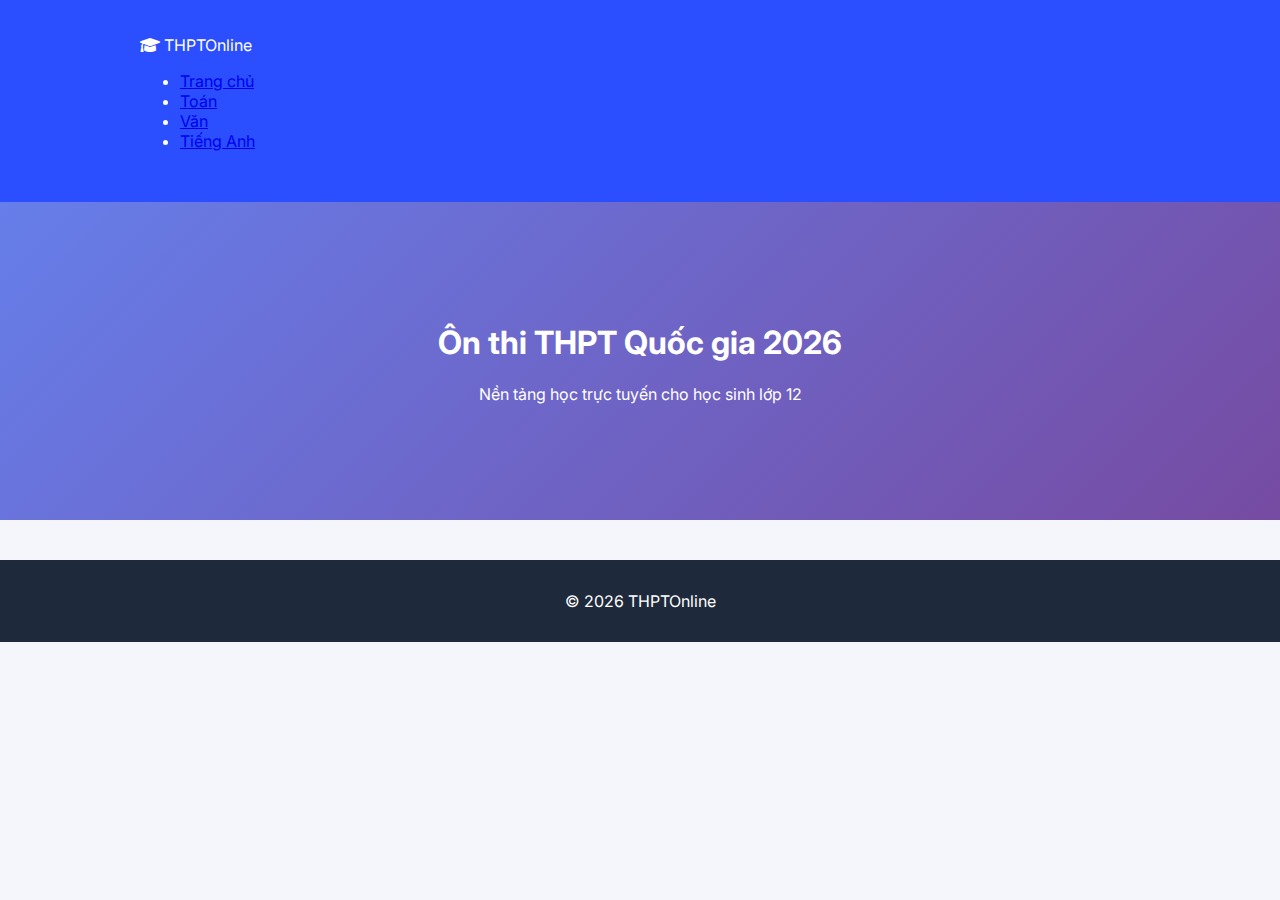
<file: index.html>
<!DOCTYPE html>
<html lang="vi">
<head>
<meta charset="UTF-8">
<meta name="viewport" content="width=device-width, initial-scale=1.0">
<title>THPTOnline - Ôn thi THPT Quốc gia 2026</title>
<link rel="stylesheet" href="style.css">
<link href="https://cdnjs.cloudflare.com/ajax/libs/font-awesome/6.0.0/css/all.min.css" rel="stylesheet">
<link href="https://fonts.googleapis.com/css2?family=Inter:wght@300;400;500;600;700&display=swap" rel="stylesheet">
</head>
<body>

<header class="header">
<div class="container">
<div class="nav-brand">
<i class="fas fa-graduation-cap"></i>
<span>THPTOnline</span>
</div>

<nav class="nav-menu">
<ul>
<li><a href="index.html" class="active">Trang chủ</a></li>
<li><a href="toan.html">Toán</a></li>
<li><a href="van.html">Văn</a></li>
<li><a href="anh.html">Tiếng Anh</a></li>
</ul>
</nav>
</div>
</div>
</header>

<section class="hero">
<div class="container">
<h1>Ôn thi THPT Quốc gia 2026</h1>
<p>Nền tảng học trực tuyến cho học sinh lớp 12</p>
</div>
</section>

<footer class="footer">
<p style="text-align:center;color:white;">© 2026 THPTOnline</p>
</footer>

</body>
</html>
</file>
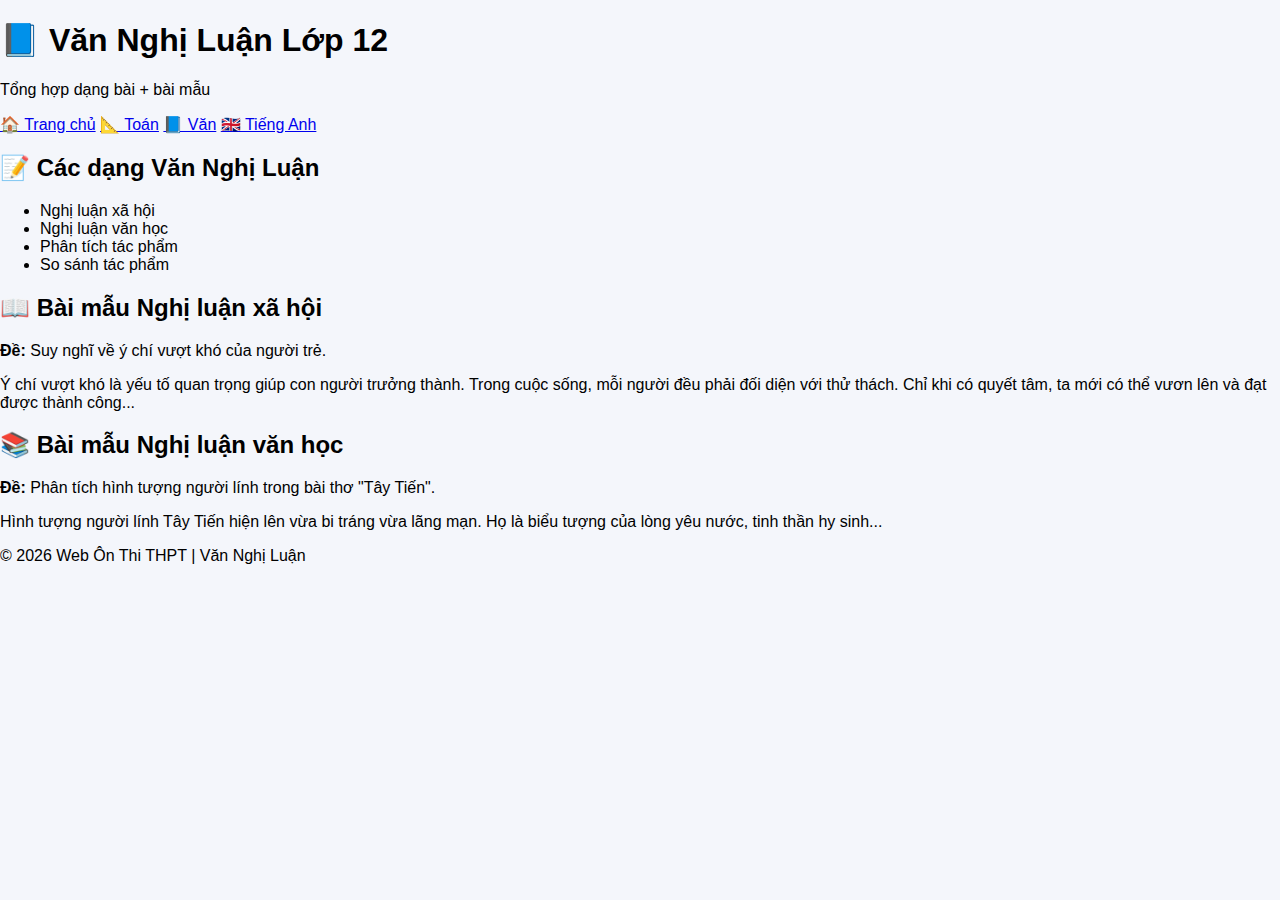
<file: Nguvan.html>
<!DOCTYPE html>
<html lang="vi">
<head>
<meta charset="UTF-8">
<title>Văn Nghị Luận 12</title>
<link rel="stylesheet" href="style.css">
</head>
<body>

<header>
  <h1>📘 Văn Nghị Luận Lớp 12</h1>
  <p>Tổng hợp dạng bài + bài mẫu</p>
</header>

<nav>
  <a href="index.html">🏠 Trang chủ</a>
  <a href="toan.html">📐 Toán</a>
  <a href="van.html">📘 Văn</a>
  <a href="anh.html">🇬🇧 Tiếng Anh</a>
</nav>

<section class="content">

<h2>📝 Các dạng Văn Nghị Luận</h2>
<ul>
  <li>Nghị luận xã hội</li>
  <li>Nghị luận văn học</li>
  <li>Phân tích tác phẩm</li>
  <li>So sánh tác phẩm</li>
</ul>

<h2>📖 Bài mẫu Nghị luận xã hội</h2>
<div class="box">
<p><b>Đề:</b> Suy nghĩ về ý chí vượt khó của người trẻ.</p>

<p>
Ý chí vượt khó là yếu tố quan trọng giúp con người trưởng thành. Trong cuộc sống, mỗi người đều phải đối diện với thử thách. 
Chỉ khi có quyết tâm, ta mới có thể vươn lên và đạt được thành công...
</p>
</div>

<h2>📚 Bài mẫu Nghị luận văn học</h2>
<div class="box">
<p><b>Đề:</b> Phân tích hình tượng người lính trong bài thơ "Tây Tiến".</p>

<p>
Hình tượng người lính Tây Tiến hiện lên vừa bi tráng vừa lãng mạn. Họ là biểu tượng của lòng yêu nước, tinh thần hy sinh...
</p>
</div>

</section>

<footer>
  © 2026 Web Ôn Thi THPT | Văn Nghị Luận
</footer>

</body>
</html>
</file>
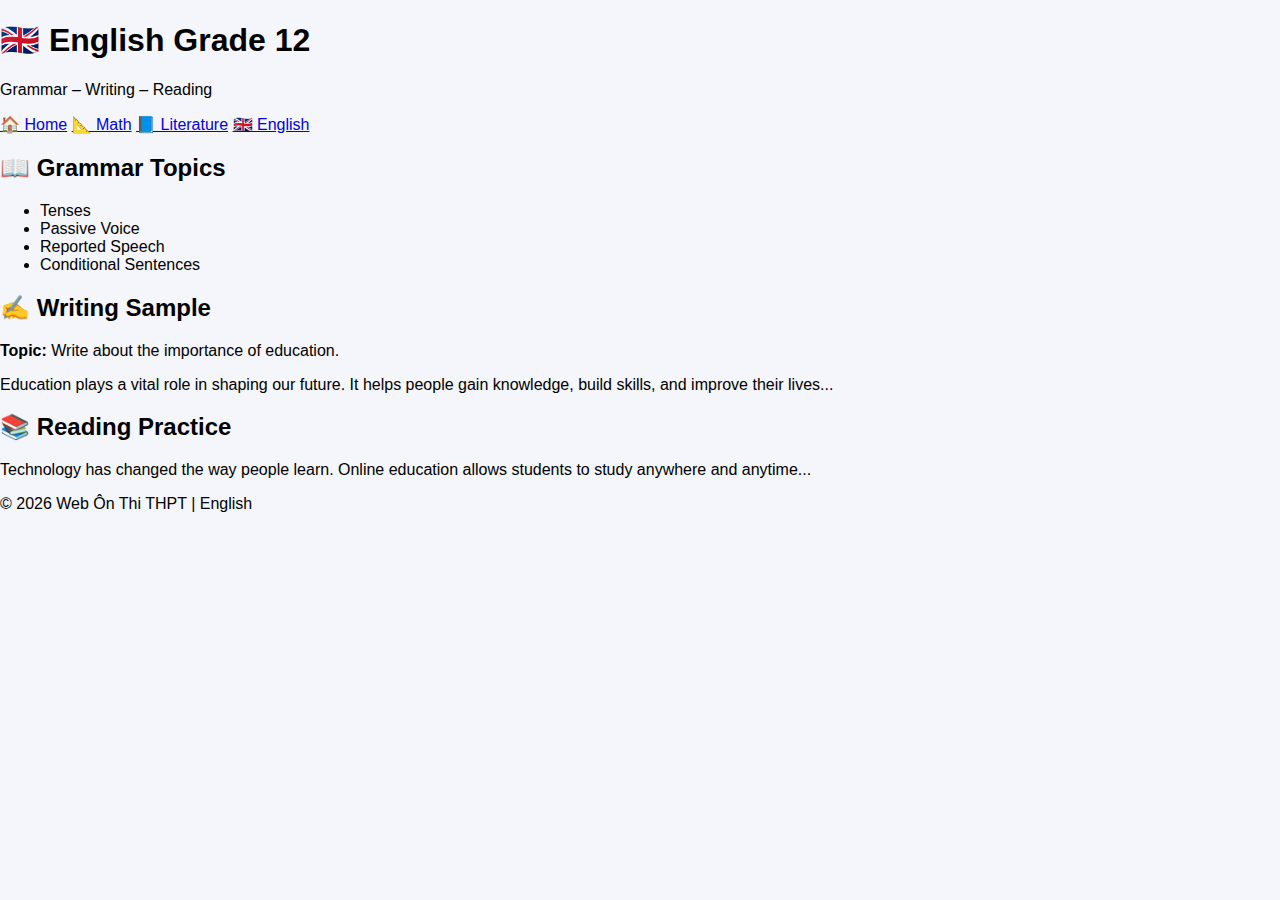
<file: tienganh.html>
<!DOCTYPE html>
<html lang="en">
<head>
<meta charset="UTF-8">
<title>English Grade 12</title>
<link rel="stylesheet" href="style.css">
</head>
<body>

<header>
  <h1>🇬🇧 English Grade 12</h1>
  <p>Grammar – Writing – Reading</p>
</header>

<nav>
  <a href="index.html">🏠 Home</a>
  <a href="toan.html">📐 Math</a>
  <a href="van.html">📘 Literature</a>
  <a href="anh.html">🇬🇧 English</a>
</nav>

<section class="content">

<h2>📖 Grammar Topics</h2>
<ul>
  <li>Tenses</li>
  <li>Passive Voice</li>
  <li>Reported Speech</li>
  <li>Conditional Sentences</li>
</ul>

<h2>✍️ Writing Sample</h2>
<div class="box">
<p><b>Topic:</b> Write about the importance of education.</p>

<p>
Education plays a vital role in shaping our future. It helps people gain knowledge, build skills, and improve their lives...
</p>
</div>

<h2>📚 Reading Practice</h2>
<div class="box">
<p>
Technology has changed the way people learn. Online education allows students to study anywhere and anytime...
</p>
</div>

</section>

<footer>
  © 2026 Web Ôn Thi THPT | English
</footer>

</body>
</html>
</file>
<file: style.css>
body {
font-family: Inter, Arial;
margin: 0;
background: #f4f6fb;
}

.header {
background: #2b4eff;
color: white;
padding: 15px;
}

.container {
max-width: 1000px;
margin: auto;
padding: 20px;
}

.hero {
text-align: center;
padding: 80px 20px;
color: white;
background: linear-gradient(135deg,#667eea,#764ba2);
}

.footer {
background: #1e293b;
padding: 15px;
margin-top: 40px;
}

.math-formula {
background: white;
padding: 12px;
border-left: 4px solid #3b82f6;
margin: 12px 0;
border-radius: 6px;
}
</file>
